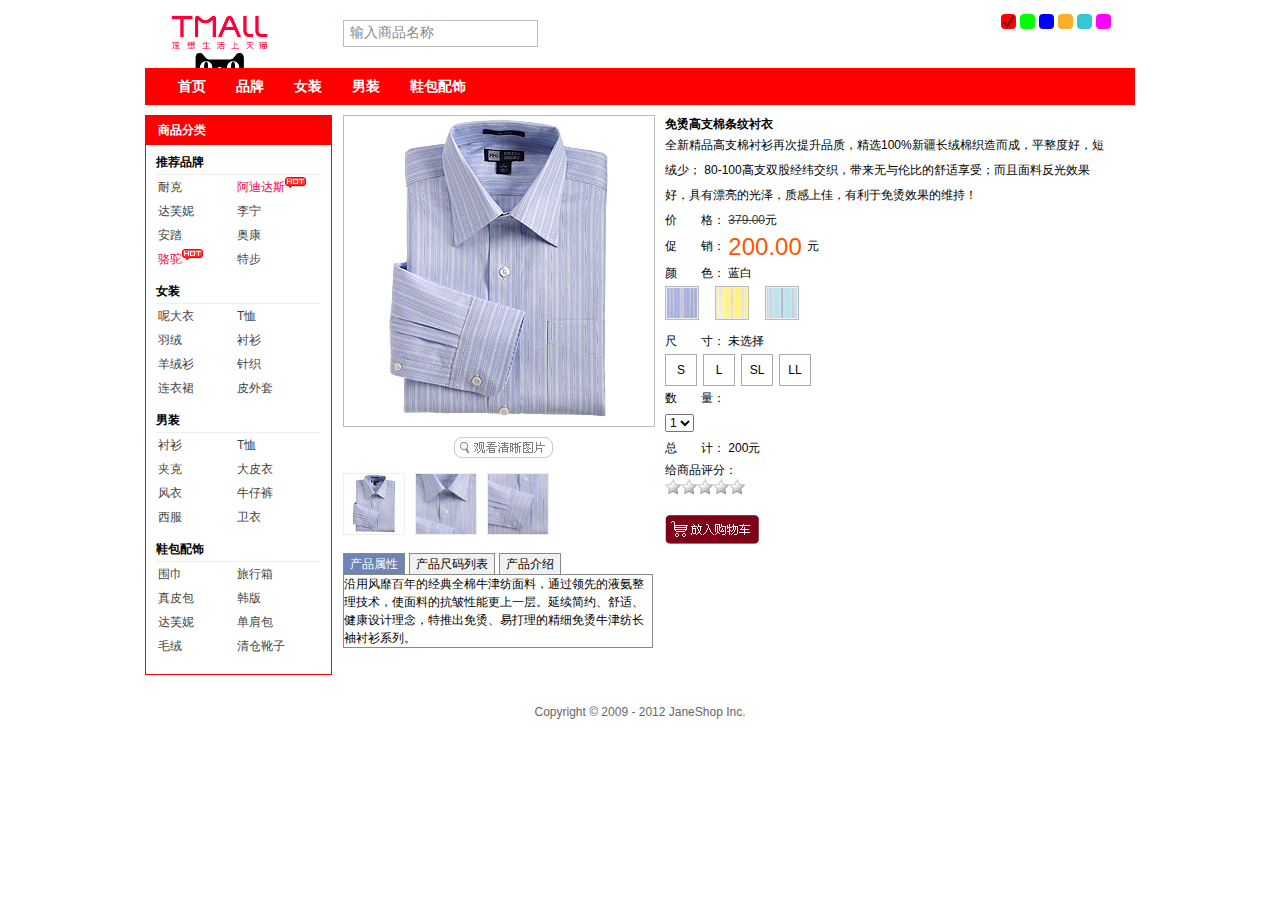
<file: detail.html>
<!DOCTYPE html>
<html lang="en">
<head>
	<meta charset="UTF-8">
	<title>Jane Shopping</title>
	<link rel="stylesheet" href="styles/reset.css">
	<link rel="stylesheet" href="styles/main.css">	
	<link rel="stylesheet" href="styles/skin_0.css" id="cssfile">
	<link rel="stylesheet" href="styles/thickbox.css">
	<script src="scripts/jquery-3.2.1.min.js" type="text/javascript"></script>
	<script src="scripts/jquery.cookie.js" type="text/javascript"></script>
	<script src="scripts/changeSkin.js" type="text/javascript"></script>
	<script src="scripts/input.js" type="text/javascript"></script>
	<script src="scripts/nav.js" type="text/javascript"></script>
	<script src="scripts/addhot.js" type="text/javascript"></script>
	<script src="scripts/jquery.jqzoom.js" type="text/javascript"></script>
	<script src="scripts/use_jqzoom.js" type="text/javascript"></script>
	<script src="scripts/jquery.thickbox.js" type="text/javascript"></script>
	<script src="scripts/switchImg.js" type="text/javascript"></script>
	<script src="scripts/tab.js" type="text/javascript"></script>
	<script src="scripts/switchColor.js" type="text/javascript"></script>
	<script src="scripts/sizeAndprice.js" type="text/javascript"></script>
	<script src="scripts/star.js" type="text/javascript"></script>
	<script src="scripts/finish.js" type="text/javascript"></script>
</head>
<body>
	<div id="header">
		<div class="contWidth">
			<a href="#nogo" class="logo">
				<img src="images/logo.png" alt="Jane Shopping">
			</a>
			<div class="search">
				<input type="text" id="inputSearch" class="" value="输入商品名称" />
			</div>
			<ul id="skin">
				<li id="skin_0" class="selected"></li>
				<li id="skin_1"></li>
				<li id="skin_2"></li>
				<li id="skin_3"></li>
				<li id="skin_4"></li>
				<li id="skin_5"></li>
			</ul>
			<div class="mainNav" id="nav">
			<ul class="nav">
				<li>
					<a href="#">首页</a>
				</li>
				<li>
					<a href="#">品牌</a>
					<div class="jnNav" >
						<div class="subitem">
							<dl class="fore">
								<dt>
									<a href="#nogo">品牌：</a>
								</dt>
								<dd>
									<em ><a href="#nogo">耐克</a></em>
									<em ><a href="#nogo">阿迪达斯</a></em>
									<em ><a href="#nogo">达芙妮</a></em>
									<em ><a href="#nogo">李宁</a></em>
									<em ><a href="#nogo">安踏</a></em>
									<em ><a href="#nogo">奥康</a></em>
									<em ><a href="#nogo">骆驼</a></em>
									<em ><a href="#nogo">特步</a></em>
									<em ><a href="#nogo">耐克</a></em>
									<em ><a href="#nogo">阿迪达斯</a></em>
									<em ><a href="#nogo">达芙妮</a></em>
									<em ><a href="#nogo">李宁</a></em>
									<em class="noborder"><a href="#nogo">特步</a></em>
								</dd>
							</dl>
							<dl class="fore">
								<dt>
									<a href="#nogo">品牌：</a>
								</dt>
								<dd>
									<em ><a href="#nogo">耐克</a></em>
									<em ><a href="#nogo">阿迪达斯</a></em>
									<em ><a href="#nogo">达芙妮</a></em>
									<em ><a href="#nogo">李宁</a></em>
									<em ><a href="#nogo">安踏</a></em>
									<em ><a href="#nogo">奥康</a></em>
									<em ><a href="#nogo">骆驼</a></em>
									<em ><a href="#nogo">特步</a></em>
									<em ><a href="#nogo">耐克</a></em>
									<em ><a href="#nogo">阿迪达斯</a></em>
									<em ><a href="#nogo">达芙妮</a></em>
									<em ><a href="#nogo">李宁</a></em>
									<em class="noborder"><a href="#nogo">特步</a></em>
								</dd>
							</dl>
						</div>
					</div>
				</li>
				<li>
					<a href="#">女装</a>
					<div class="jnNav" >
						<div class="subitem">
							<dl class="fore">
								<dt>
									<a href="#nogo">女装：</a>
								</dt>
								<dd>
									<em ><a href="#nogo">耐克</a></em>
									<em ><a href="#nogo">阿迪达斯</a></em>
									<em ><a href="#nogo">达芙妮</a></em>
									<em ><a href="#nogo">李宁</a></em>
									<em ><a href="#nogo">安踏</a></em>
									<em ><a href="#nogo">奥康</a></em>
									<em ><a href="#nogo">骆驼</a></em>
									<em ><a href="#nogo">特步</a></em>
									<em ><a href="#nogo">耐克</a></em>
									<em ><a href="#nogo">阿迪达斯</a></em>
									<em ><a href="#nogo">达芙妮</a></em>
									<em ><a href="#nogo">李宁</a></em>
									<em class="noborder"><a href="#nogo">特步</a></em>
								</dd>
							</dl>
							<dl class="fore">
								<dt>
									<a href="#nogo">女装：</a>
								</dt>
								<dd>
									<em ><a href="#nogo">耐克</a></em>
									<em ><a href="#nogo">阿迪达斯</a></em>
									<em ><a href="#nogo">达芙妮</a></em>
									<em ><a href="#nogo">李宁</a></em>
									<em ><a href="#nogo">安踏</a></em>
									<em ><a href="#nogo">奥康</a></em>
									<em ><a href="#nogo">骆驼</a></em>
									<em ><a href="#nogo">特步</a></em>
									<em ><a href="#nogo">耐克</a></em>
									<em ><a href="#nogo">阿迪达斯</a></em>
									<em ><a href="#nogo">达芙妮</a></em>
									<em ><a href="#nogo">李宁</a></em>
									<em class="noborder"><a href="#nogo">特步</a></em>
								</dd>
							</dl>
						</div>
					</div>
				</li>
				<li>
					<a href="#">男装</a>
					<div class="jnNav" >
						<div class="subitem">
							<dl class="fore">
								<dt>
									<a href="#nogo">男装：</a>
								</dt>
								<dd>
									<em ><a href="#nogo">耐克</a></em>
									<em ><a href="#nogo">阿迪达斯</a></em>
									<em ><a href="#nogo">达芙妮</a></em>
									<em ><a href="#nogo">李宁</a></em>
									<em ><a href="#nogo">安踏</a></em>
									<em ><a href="#nogo">奥康</a></em>
									<em ><a href="#nogo">骆驼</a></em>
									<em ><a href="#nogo">特步</a></em>
									<em ><a href="#nogo">耐克</a></em>
									<em ><a href="#nogo">阿迪达斯</a></em>
									<em ><a href="#nogo">达芙妮</a></em>
									<em ><a href="#nogo">李宁</a></em>
									<em class="noborder"><a href="#nogo">特步</a></em>
								</dd>
							</dl>
							<dl class="fore">
								<dt>
									<a href="#nogo">男装：</a>
								</dt>
								<dd>
									<em ><a href="#nogo">耐克</a></em>
									<em ><a href="#nogo">阿迪达斯</a></em>
									<em ><a href="#nogo">达芙妮</a></em>
									<em ><a href="#nogo">李宁</a></em>
									<em ><a href="#nogo">安踏</a></em>
									<em ><a href="#nogo">奥康</a></em>
									<em ><a href="#nogo">骆驼</a></em>
									<em ><a href="#nogo">特步</a></em>
									<em ><a href="#nogo">耐克</a></em>
									<em ><a href="#nogo">阿迪达斯</a></em>
									<em ><a href="#nogo">达芙妮</a></em>
									<em ><a href="#nogo">李宁</a></em>
									<em class="noborder"><a href="#nogo">特步</a></em>
								</dd>
							</dl>
						</div>
					</div>
				</li>
				<li>
					<a href="#">鞋包配饰</a>
					<div class="jnNav" >
						
					</div>
				</li>
			</ul>
			</div>
		</div>
	</div>
	<div id="content">
		<div class="janeshop">
			<div id="jnCatalog">
				<h2>商品分类</h2>
				<div class="jnCatainfo">
					<h3>推荐品牌</h3>
					<ul>
						<li><a href="#nogo">耐克</a></li>
						<li><a href="#nogo" class="promoted">阿迪达斯</a></li>
						<li><a href="#nogo">达芙妮</a></li>
						<li><a href="#nogo">李宁</a></li>
						<li><a href="#nogo">安踏</a></li>
						<li><a href="#nogo">奥康</a></li>
						<li><a href="#nogo" class="promoted">骆驼</a></li>
						<li><a href="#nogo">特步</a></li>
					</ul>
					<br class="clear" />
					<h3>女装</h3>
					<ul>
						<li><a href="#nogo">呢大衣</a></li>
						<li><a href="#nogo">T恤</a></li>
						<li><a href="#nogo">羽绒</a></li>
						<li><a href="#nogo">衬衫</a></li>
						<li><a href="#nogo">羊绒衫</a></li>
						<li><a href="#nogo">针织</a></li>
						<li><a href="#nogo">连衣裙</a></li>
						<li><a href="#nogo">皮外套</a></li>
					</ul>
					<br class="clear" />
					<h3>男装</h3>
					<ul>
						<li><a href="#nogo">衬衫</a></li>
						<li><a href="#nogo">T恤</a></li>
						<li><a href="#nogo">夹克</a></li>
						<li><a href="#nogo">大皮衣</a></li>
						<li><a href="#nogo">风衣</a></li>
						<li><a href="#nogo">牛仔裤</a></li>
						<li><a href="#nogo">西服</a></li>
						<li><a href="#nogo">卫衣</a></li>
					</ul>
					<br class="clear" />
					<h3>鞋包配饰</h3>
					<ul>
						<li><a href="#nogo">围巾</a></li>
						<li><a href="#nogo">旅行箱</a></li>
						<li><a href="#nogo">真皮包</a></li>
						<li><a href="#nogo">韩版</a></li>
						<li><a href="#nogo">达芙妮</a></li>
						<li><a href="#nogo">单肩包</a></li>
						<li><a href="#nogo">毛绒</a></li>
						<li><a href="#nogo">清仓靴子</a></li>
					</ul>
					<br class="clear" />
				</div>
			</div>
			<!-- 商品信息 start -->
			<div id="jnProitem">
				<div class="jqzoomWrap">
					<a href="images/pro_img/blue_one_big.jpg" class="jqzoom" rel="gal1" title="免烫高支棉衬衣"><img src="images/pro_img/blue_one_small.jpg" alt="免烫高支棉衬衣" title="免烫高支棉衬衣"></a>
				</div>
				<span>
					<a id="thickImg" class="thickbox" href="images/pro_img/blue_one_big.jpg" title="介绍文字"><img  src="images/look.gif" alt="点击查看大图"></a>
				</span>
				<ul class="imgList">
					<li class="imgList_blue">
						<a href="javascriopg:void(0);" rel="{gallery:'gal1', smallimage:'images/pro_img/blue_one_small.jpg', largeimage:'images/pro_img/blue_one_big.jpg'}">
						<img src="images/pro_img/blue_one.jpg" alt=""></a>
					</li>
					<li class="imgList_blue">
						<a href="javascriopg:void(0);" rel="{gallery:'gal1', smallimage:'images/pro_img/blue_two_small.jpg', largeimage:'images/pro_img/blue_two_big.jpg'}">
							<img src="images/pro_img/blue_two.jpg" alt="">
						</a>
					</li>
					<li class="imgList_blue">
						<a href="javascriopg:void(0);" rel="{gallery:'gal1', smallimage:'images/pro_img/blue_three_small.jpg', largeimage:'images/pro_img/blue_three_big.jpg'}">
							<img src="images/pro_img/blue_three.jpg" alt="">
						</a>
					</li>


					<li class="imgList_green hide">
						<a href="javascriopg:void(0);" rel="{gallery:'gal1', smallimage:'images/pro_img/green_one_small.jpg', largeimage:'images/pro_img/green_one_big.jpg'}">
							<img src="images/pro_img/green_one.jpg" alt=""></a>
					</li>
					<li class="imgList_green hide">
						<a href="javascriopg:void(0);" rel="{gallery:'gal1', smallimage:'images/pro_img/green_two_small.jpg', largeimage:'images/pro_img/green_two_big.jpg'}">
							<img src="images/pro_img/green_two.jpg" alt=""></a>
					</li>

					<li class="imgList_yellow hide">
						<a href="javascriopg:void(0);" rel="{gallery:'gal1', smallimage:'images/pro_img/yellow_one_small.jpg', largeimage:'images/pro_img/yellow_one_big.jpg'}">
							<img src="images/pro_img/yellow_one.jpg" alt="">
						</a>
					</li>
					<li class="imgList_yellow hide">
						<a href="javascriopg:void(0);" rel="{gallery:'gal1', smallimage:'images/pro_img/yellow_two_small.jpg', largeimage:'images/pro_img/yellow_two_big.jpg'}">
							<img src="images/pro_img/yellow_two.jpg" alt="">
						</a>
					</li>
					<li class="imgList_yellow hide">
						<a href="javascriopg:void(0);" rel="{gallery:'gal1', smallimage:'images/pro_img/yellow_three_small.jpg', largeimage:'images/pro_img/yellow_three_big.jpg'}">
							<img src="images/pro_img/yellow_three.jpg" alt="">
						</a>
					</li>

				</ul>
				<div class="tab">
					<div class="tab_menu">
						<ul>
							<li class="selected">产品属性</li>
							<li>产品尺码列表</li>
							<li>产品介绍</li>
						</ul>
					</div>
					<div class="tab_box">
						<div>沿用风靡百年的经典全棉牛津纺面料，通过领先的液氨整理技术，使面料的抗皱性能更上一层。延续简约、舒适、健康设计理念，特推出免烫、易打理的精细免烫牛津纺长袖衬衫系列。 </div>
						<div class="hide">来自新疆无污染的生态棉花，采用紧密纺精梳棉纱，单经双纬的织造组织，造就了颗粒饱满、朴实无华、温润细腻的经典牛津纺，易洗快干、手感丰软、吸湿性好。设计师遵循布料完美肌理，立体剪裁，曲摆的现代人性化裁减，相得益彰，浑然天成。</div>
						<div class="hide">					世界权威德国科德宝的衬和英国高士缝纫线使成衣领型自然舒展、永不变形，缝线部位平服工整、牢固耐磨；人性化的4片式后背打褶结构设计提供更舒适的活动空间；领尖扣的领型设计戴或不戴领带风格炯同、瞬间呈现；醇正天然设计，只为彰显自然荣耀。</div>
					</div>
				</div>
							</div>
			<!-- 商品信息 end -->

			<!-- 商品列表 start -->
			<div id="jnDetails">
				<div class="jnProDetail">
					<h4>免烫高支棉条纹衬衣</h4>
					<ul class="jnProDetailList">
						<li>全新精品高支棉衬衫再次提升品质，精选100%新疆长绒棉织造而成，平整度好，短绒少； 80-100高支双股经纬交织，带来无与伦比的舒适享受；而且面料反光效果好，具有漂亮的光泽，质感上佳，有利于免烫效果的维持！</li>
						<li>
							<span>价&#12288;&#12288;格：</span>
							<strong class="del">379.00</strong>元
						</li>
						<li class="tbDetailPrice">
							<span>促&#12288;&#12288;销：</span>
							<strong>200.00</strong>元
						</li>
						<li class="color_change">
							<span>颜&#12288;&#12288;色：</span>
	   						<strong>蓝白</strong>
							<ul>
								<li><img alt="蓝白" src="images/pro_img/blue.jpg" /></li>
								<li><img alt="黄白" src="images/pro_img/yellow.jpg" /></li>
								<li><img alt="粉绿" src="images/pro_img/green.jpg" /></li>
							</ul>
						</li>
						<li class="pro_size">
							<span>尺&#12288;&#12288;寸：</span>
	   						<strong>未选择</strong>
							<ul>
								<li>S</li>
								<li>L</li>
								<li>SL</li>
								<li>LL</li>
							</ul>
	   					</li>
						<li >
							<span>数&#12288;&#12288;量：</span>
							<div class="pro_num">
								<select id="num_sort">
									<option value="1">1</option>
									<option value="2">2</option>
									<option value="3">3</option>
									<option value="4">4</option>
									<option value="5">5</option>
								</select>
							</div>
	   					</li>
						<li class="pro_price">
							<span>总&#12288;&#12288;计：</span>
	   						<strong>200</strong>元
	   					</li>
					</ul>
					<div class="pro_rating">
						给商品评分：
						<ul class="rating nostar">
							<li class="one"><a href="#" title="1分">1</a></li>
							<li class="two"><a href="#" title="2分"></a></li>
							<li class="three"><a href="#" title="3分"></a></li>
							<li class="four"><a href="#" title="4分"></a></li>
							<li class="five"><a href="#" title="5分"></a></li>
						</ul>
					</div>
					<div id="cart">
						<a href="#"><img src="images/btn_cart.png" alt="放入购物车"></a>
					</div>
				</div>
			</div>
		</div>
	</div>
	<div id="footer">Copyright © 2009 - 2012 JaneShop Inc. </div>
</body>
</html>
</file>
<file: styles/main.css>
﻿
#header {
	background: scroll 0 0 #fff;
	height:105px;
}

#header .contWidth {
	position: relative;
	height: 105px;
	width: 990px;
	margin: 0 auto;
	z-index: 100;
}

#header .logo {
	float: left;
	margin:0 0 0 10px;
	color: #fff;
	line-height: 80px;
}

#header .logo img {
	height: 70px;
	display: block;
}

#header .search {
	position: absolute;
	left: 198px;
	top: 20px;
}

#inputSearch {
	color: #888;
	border: 1px solid #babebf;
	font-size: 14px;
	height: 17px;
	widows: 200px;
	padding: 3px 6px 5px 6px;
}

#inputSearch .focus {
	border: 1px solid #00a5ff;
}

#skin {
	float: right;
	margin: 10px;
	padding: 4px;
	width: 120px;
}

#skin li {
	margin-right: 4px;
	width: 15px;
	height: 15px;
	overflow: hidden;
	display: block;
	cursor:pointer;
	float: left;
	text-indent: -9999px;
	border-radius: 4px;
}

#skin_0 {
	background-color: #f00;
}

#skin_1 {
	background-color: #0f0;
}

#skin_2 {
	background-color: #00f;
}

#skin_3 {
	background-color: #F9AF2A;
}

#skin_4 {
	background-color: #37C7D4;
}

#skin_5 {
	background-color: #f0f;
}

#skin .selected {
	background-image: url(../images/selected.png);
	background-size: 70% 70%;
	background-repeat: no-repeat;
	background-position: center;
}


.mainNav {
	position: absolute;
	top: 68px;
	left: 0;
	height: 37px;
	line-height: 37px;
	width: 990px;
	z-index: 100;
	background: #4a4a4a;
}

.mainNav .nav {
	display: inline;
	float: left;
	margin-left: 25px;
}

.mainNav ul li {
	float: left;
	display: inline;
	margin-right: 14px;
	position: relative;
	z-index: 100;
}

.mainNav ul li a {
	display: block;
	padding: 0 8px;
	font-weight: 700;
	color: #fff;
	font-size: 14px;
}

.jnNav {
	background: #ffffff;
	border: 1px solid #b1b1b1;
	border-top: 0;
	overflow: hidden;
	position: absolute;
	top: 37px;
	left: 0;
	width: 474px;
	z-index: 100;
	display: none;
}

.jnNav .subitem {
	float: left;
	height: auto !important;
	min-height: 100px;
	padding: 10px 12px;
	width: 450px;
}

.jnNav .subitem dl{
	border-top: 1px solid #c4c4c4;
	overflow: hidden;
	padding: 8px 0;
	float: left;
}

.jnNav .subitem dt {
	float: left;
	font-weight: bold;
	line-height: 16px;
	padding: 4px 3px;
	text-align: center;
	width: 76px;
}

.jnNav .subitem dd {
	float: left;
	overflow: hidden;
	padding: 0;
	width: 364px;
}

.jnNav .subitem dt a {
	color: #000;
}

.subitem .fore em {
	float: left;
}

.subitem .fore dd a{
	border-right: 1px solid #ccc;
	color: #444;
	font-size:12px;
	height: 18px;
	line-height: 18px;
	font-weight: normal;
	margin: 5px auto;
}

.subitem .fore dd a:hover{
	color: #008cd7;
	text-decoration: none;
}

#content {
	clear: left;
	margin: 0 auto;
	position: relative;
	width: 990px;
}

.janeshop {
	height: 560px;
	overflow: hidden;
	padding: 10px 0;
}

#jnCatalog {
	float: left;
	height: 560px;
	margin: 0 11px 0 0;
	overflow: hidden;
	width: 187px;
}

#jnCatalog h2 {
	height: 30px;
	line-height: 30px;
	color: #fff;
	font-size: 12px;
	text-indent: 13px;
	background-color: #6e6e6e;
}

.jnCatainfo {
	border: 1px solid #6e6e6e;
	border-style: none solid solid;
	border-width: 0 1px 1px;
	height: 524px;
	overflow: hidden;
	padding: 5px 10px 0;
	width: 165px;
}

.jnCatainfo h3 {
	border-bottom: 1px solid #eee;
	height: 24px;
	line-height: 24px;
	width: 164px;
}

.jnCatainfo ul{
	 float: left;
	 padding: 0 2px 8px;
}

.jnCatainfo li {
	color: #aeadae;
	float: left;
	height: 24px;
	line-height: 24px;
	width: 79px;
	overflow: hidden;
	position: relative;
}

.jnCatainfo li a {
	color: #444;
}

.jnCatainfo li a:hover {
	color: #008cd7;
	text-decoration: none;
}

.jnCatainfo li a.promoted {
	color: #f9044e;
}

.jnCatainfo li .hot {
	background: url("../images/hot.gif") no-repeat scroll 0 0 transparent;
	height: 16px;
	position: absolute;
	top: 0;
	width: 21px;	
}

#jnImageroll {
	float: left;
	height: 320px;
	margin: 0 11px 0 0;
	overflow: hidden;
	position: relative;
	width: 550px;
}

#jnImageroll img {
	position: absolute;
	left: 0;
	top: 0;
}

#jnImageroll div{
	bottom: 0;
	overflow: hidden;
	position: absolute;
	float: left;
}

#jnImageroll div a {
	background-color: #444;
	color: #fff;
	display: inline-block;
	float: left;
	height: 32px;
	margin-right: 1px;
	overflow: hidden;
	padding: 5px 15px;
	text-align: center;
	width: 79px;
	text-decoration: none;
}

#jnImageroll div a em {
	cursor: pointer;
	display: block;
	height: 16px;
	overflow: hidden;
	width: 79px;
}

#jnImageroll .last {
	margin: 0;
	width: 80px;
}

#jnImageroll a.chos {
	background: url("../images/adindex.gif") no-repeat center 39px #37a7d7;
	color: #fff;
}

#jnNotice {
	float: left;
	height: 321px;
	overflow: hidden;
	width: 230px;
}

#jnMiaosha {
	float: left;
	height: 176px;
	margin-bottom: 10px;
	overflow: hidden;
	width: 230px;
}

.JS_css3 img {
	-webkit-transition: 1s;
	-moz-transition: 1s;
	transition: 1s;
}

.JS_css3 img:hover {
	-webkit-transform: rotate(720deg,);
	-moz-transform: rotate(720deg);
	transform: rotate(720deg);
}

#jnNoticeInfo {
	float: left;
	border: 1px solid #dfdfdf;
	height: 133px;
	overflow: hidden;
	width: 228px;
}

#jnNoticeInfo h2 {
	height: 23px;
	line-height: 23px;
	border-bottom: 1px solid #dfdfdf;
	text-indent: 12px;
}

#jnNoticeInfo ul {
	float: left;
	padding: 6px 2px 0 12px;
}

#jnNoticeInfo li {
	height: 20px;
	line-height: 20px;
	overflow: hidden;
}

#jnNoticeInfo li a {
	color: #666;
}

#jnNoticeInfo li a:hover {
	color: #008cd7;
	text-decoration: none;
}

#tooltip {
	position: absolute;
	border: 1px solid #333;
	background: #f7f5d1;
	padding: 1px;
	color: #333;
	display: none;
}

#jnBrand {
	float: left;
	height: 230px;
	margin: 10px 0 0 0;
	overflow: hidden;
	width: 790px;
}

#jnBrandTab {
	border-bottom: 1px solid #e4e4e4;
	height: 29px;
	position: relative;
	width: 790px;
	float: left;
}

#jnBrandTab h2 {
	height: 29px;
	line-height: 29px;
	left: 0;
	position: absolute;
	width: 100px;
}

#jnBrandTab ul {
	position: absolute;
	right: 0;
	top: 10px;
}

#jnBrandTab li {
	float: left;
	margin: 0 10px 0 0;
}

#jnBrandTab li a {
	background: #e4e4e4;
	color: #000;
	display: inline-block;
	height: 20px;
	line-height: 20px;
	padding: 0 10px;
}

#jnBrandTab .chos {
	background: url("../images/chos.gif") no-repeat scroll 50% bottom transparent;
	padding-bottom: 3px;
}

#jnBrandTab .chos a {
	background-color: #fa5889;
	color: #fff;
	outline: 0 none;
}

#jnBrandContent {
	float: left;
	height: 188px;
	overflow: hidden;
	margin: 8px 5px;
	width: 780px;
	position: relative;
}

#jnBrandList {
	position: absolute;
	left: 0;
	top: 0;
	width: 3200px;
}

#jnBrandContent li {
	float: left;
	height: 164px;
	overflow: hidden;
	padding: 0 5px 24px;
	position: relative;
	width: 185px;
}

#jnBrandContent li>a{
	display: block;
	height: 100%;
	position: relative;
	width: 100%;
}
#jnBrandContent li img {
	left: 0;
	position: absolute;
	width: 100%;
	top: 0;
}

#jnBrandContent li span {
	background-color: #efefef;
	bottom: 0;
	color: #666;
	display: block;
	font-size: 14px;
	height: 24px;
	line-height: 24px;
	overflow: hidden;
	position: absolute;
	text-align: center;
	width: 185px;
}

#jnBrandContent li a {
	color: #666;
}

#jnBrandContent li a:hover {
	color: #008cd7;
	text-decoration: none;
}

#jnBrandContent .imgMask {
	background: #fff;
	cursor: pointer;
	filter:alpha(opacity=0);	
	opacity: 0;
	position: absolute;
	height: 100%;
	width: 100%;
	left: 0;
	top: 0;	
}

.JS_live {
	position: relative;
	height:100%;
}

#jnBrandContent .imgOver {
	background: url("../images/zoom.gif") no-repeat 50% 50% #fff;
	filter: alpha(opcity=60);
	opacity: 0.6;
}

/*商品详情页detail*/
#jnProitem {
	float: left;
	width: 312px;
	height: 560px;
	display: inline;
}

#jnDetails {
	float:left;
	display: inline;
	overflow: hidden;
	width: 468px;
}

#jnProitem .jqzoomWrap {
	border: 1px solid #bbb;
	cursor: pointer;
	float: left;
	padding: 0;
	position: relative;
}

#jnProitem span {
	clear: both;
	display: block;
	padding-bottom: 10px;
	padding-top: 10px;
	text-align: center;
	width: 320px;
}

#jnProitem ul.imgList {
	height: 80px;
}

#jnProitem ul.imgList li {
	float: left;
	margin-right: 10px;
}

#jnProitem ul.imgList li img {
	width: 60px;
	height: 60px;
	padding: 1px;
	background: #eee;
	cursor: pointer;
}

#jnProitem ul.imgList li img:hover {
	padding: 1px;
	background: #999;
}

.tab {
	clear: both;
	float: left;
	height: 230px;
	overflow: hidden;
	width: 310px;
}

.tab .tab_menu {
	clear: both;
}

.tab .tab_menu li {
	float: left;
	text-align: center;
	cursor: pointer;
	list-style: none;
	padding: 1px 6px;
	margin-right: 4px;
	background: #f1f1f1;
	border: 1px solid #898989;
	border-bottom: none;
}

.tab .tab_menu li.hover {
	background: #dfdfdf;
}

.tab .tab_menu li.selected {
	color: #fff;
	background: #6d84b4;
}

.tab .tab_box {
	clear: both;
	border: 1px solid #898989;
}

.tab .hide {
	display: none;
}

#jnDetails {
	float: left;
	display: inline;
	overflow: hidden;
	width: 468px;
}

#jnDetails .jnProDetail {
	padding: 0 10px 10px 10px;
}

#jnDetails .jnProDetailList li {
	line-height: 25px;
	float: left;
	width: 100%;
}

#jnDetails .jnProDetailList strong.del {
	color: #404040;
	font-size: 12px;
	position: static;
	text-decoration: line-through;
}

#jnDetails .jnProDetailList strong {
	font-weight: 400;
}

#jnDetails .jnProDetailList .tbDetailPrice strong {
	font-weight: 700;
	color: #f50;
	font: 24px Tahoma, Arial, Helvetica, sans-serif;
	padding-right: 5px;
	vertical-align: middle;
}

#jnDetails .jnProDetailList .color_change li , #jnDetails .jnProDetailList .pro_size li {
	float: left;
	margin-right: 10px;
	width: 40px;
}

#jnDetails .jnProDetailList .color_change img {
	width: 30px;
	height: 30px;
	padding: 1px;
	background: #eee;
	border: 1px solid #bbb;
	cursor: pointer;
}

#jnDetails .jnProDetailList .color_change img:hover,#jnDetails .jnProDetailList .color_change img.hover {
	border: 1px solid #f60;
}

#jnDetails .jnProDetailList .pro_size li {
	display: block;
	margin-right: 6px;
	border: 1px solid #aaa;
	cursor: pointer;
	width: 30px;
	line-height: 30px;
	overflow: hidden;
	text-align: center;
}

#jnDetails .jnProDetailList .pro_size li.cur {
	border: 1px solid #aaa;
	background-color: #f60;
}

/*rating css*/
.rating {
	overflow: hidden;
	width: 80px;
	height: 16px;
	margin: 0 0 20px 0;
	padding: 0;
	list-style: none;
	clear: both;
	position: relative;
	background: url("../images/star-matrix.gif") no-repeat 0 0 ;
}

.nostar {
	background-position: 0 0;
}
.onestar {
	background-position: 0 -16px;
}

.twostar {
	background-position: 0 -32px;
}

.threestar {
	background-position: 0 -48px;
}

.fourstar {
	background-position: 0 -64px;
}

.fivestar {
	background-position: 0 -80px;
}

ul.rating li {
	cursor: pointer;
	float: left;
	text-indent: -999em;
}

ul.rating li a {
	position: absolute;
	left: 0;
	top: 0;
	width: 16px;
	height: 16px;
	text-decoration: none;
	z-index: 200;
}

ul.rating li.one a {left:0;}
ul.rating li.two a {left: 16px;}
ul.rating li.three a {left: 32px;}
ul.rating li.four a {left: 48px;}
ul.rating li.five a {left: 64px;}
ul.rating li a:hover {
	z-index: 2;
	width: 80px;
	height: 16px;
	overflow: hidden;
	left: 0;
	background: url("../images/star-matrix.gif") no-repeat 0 0;
}
ul.rating li.one a:hover {background-position: 0 -96px;}
ul.rating li.two a:hover {background-position: 0 -112px;}
ul.rating li.three a:hover {background-position: 0 -128px;}
ul.rating li.four a:hover {background-position: 0 -144px;}
ul.rating li.five a:hover {background-position: 0 -160px;}

/*footer*/
#footer {
	margin: 0 auto;
	width: 990px;
	color: #666;
	padding: 18px 0;
	text-align: center;
}

/*tooltip*/
#tooltip {
	position: absolute;
	border: 1px solid #333;
	background: #f7f5d1;
	padding: 1px;
	color: #333;
	display: none;
}



/* jquery zoom */
.zoomPad{
	position:relative;
	float:left;
	z-index:99;
	cursor:crosshair;
	font-size: 0;
}
.zoomPreload{
   -moz-opacity:0.8;
   opacity: 0.8;
   filter: alpha(opacity = 80);
   color: #333;
   font-size: 12px;
   font-family: Tahoma;
   text-decoration: none;
   border: 1px solid #CCC;
   background-color: white;
   padding: 8px;
   text-align:center;
   background-image: url(../images/zoomloader.gif);
   background-repeat: no-repeat;
   background-position: 43px 30px;
   z-index:110;
   width:90px;
   height:43px;
   position:absolute;
   top:0px;
   left:0px;
    * width:100px;
    * height:49px;
}
.zoomPup{
	overflow:hidden;
	background-color: #FFF;
	-moz-opacity:0.6;
	opacity: 0.6;
	filter: alpha(opacity = 60);
	z-index:120;
	position:absolute;
	border:1px solid #CCC;
	z-index:101;
	cursor:crosshair;
}
.zoomOverlay{
	position:absolute;
	left:0px;
	top:0px;
	background:#FFF;
	/*opacity:0.5;*/
	z-index:5000;
	width:100%;
	height:100%;
	display:none;
    z-index:101;
}
.zoomWindow{
	position:absolute;
	left:110%;
	top:40px;
	background:#FFF;
	z-index:6000;
	height:auto;
  z-index:10000;
  z-index:110;
}
.zoomWrapper{
	position:relative;
	border:1px solid #999;
  z-index:110;
}
.zoomWrapperTitle{
	display:block;
	background:#999;
	color:#FFF;
	height:18px;
	line-height:18px;
	width:100%;
  overflow:hidden;
	text-align:center;
	font-size:12px;
  position:absolute;
  top:0px;
  left:0px;
  z-index:120;
  -moz-opacity:0.6;
  opacity: 0.6;
  filter: alpha(opacity = 60);
}
.zoomWrapperImage{
	display:block;
  position:relative;
  overflow:hidden;
  z-index:110;

}
.zoomWrapperImage img{
  border:0px;
  display:block;
  position:absolute;
  z-index:101;
}
.zoomIframe{
  z-index: -1;
  filter:alpha(opacity=0);
  -moz-opacity: 0.80;
  opacity: 0.80;
  position:absolute;
  display:block;
}
</file>
<file: styles/skin_0.css>
#nav {
	background: #f00;
}
#jnCatalog h2 {
	background: #f00;
}

#jnCatalog .jnCatainfo {
	border-color: #f00;
}
</file>
<file: styles/thickbox.css>
/* ----------------------------------------------------------------------------------------------------------------*/
/* ---------->>> global settings needed for thickbox <<<-----------------------------------------------------------*/
/* ----------------------------------------------------------------------------------------------------------------*/
*{padding: 0; margin: 0;}

/* ----------------------------------------------------------------------------------------------------------------*/
/* ---------->>> thickbox specific link and font settings <<<------------------------------------------------------*/
/* ----------------------------------------------------------------------------------------------------------------*/
#TB_window {
	font: 12px Arial, Helvetica, sans-serif;
	color: #333333;
}

#TB_secondLine {
	font: 10px Arial, Helvetica, sans-serif;
	color:#666666;
}

#TB_window a:link {color: #666666;}
#TB_window a:visited {color: #666666;}
#TB_window a:hover {color: #000;}
#TB_window a:active {color: #666666;}
#TB_window a:focus{color: #666666;}

/* ----------------------------------------------------------------------------------------------------------------*/
/* ---------->>> thickbox settings <<<-----------------------------------------------------------------------------*/
/* ----------------------------------------------------------------------------------------------------------------*/
#TB_overlay {
	position: fixed;
	z-index:100;
	top: 0px;
	left: 0px;
	height:100%;
	width:100%;
}

.TB_overlayMacFFBGHack {background: url(macFFBgHack.png) repeat;}
.TB_overlayBG {
	background-color:#000;
	filter:alpha(opacity=75);
	-moz-opacity: 0.75;
	opacity: 0.75;
}

* html #TB_overlay { /* ie6 hack */
     position: absolute;
     height: expression(document.body.scrollHeight > document.body.offsetHeight ? document.body.scrollHeight : document.body.offsetHeight + 'px');
}

#TB_window {
	position: fixed;
	background: #ffffff;
	z-index: 102;
	color:#000000;
	display:none;
	border: 4px solid #525252;
	text-align:left;
	top:50%;
	left:50%;
}

* html #TB_window { /* ie6 hack */
position: absolute;
margin-top: expression(0 - parseInt(this.offsetHeight / 2) + (TBWindowMargin = document.documentElement && document.documentElement.scrollTop || document.body.scrollTop) + 'px');
}

#TB_window img#TB_Image {
	display:block;
	margin: 15px 0 0 15px;
	border-right: 1px solid #ccc;
	border-bottom: 1px solid #ccc;
	border-top: 1px solid #666;
	border-left: 1px solid #666;
}

#TB_caption{
	height:25px;
	padding:7px 30px 10px 25px;
	float:left;
}

#TB_closeWindow{
	height:25px;
	padding:11px 25px 10px 0;
	float:right;
}

#TB_closeAjaxWindow{
	padding:7px 10px 5px 0;
	margin-bottom:1px;
	text-align:right;
	float:right;
}

#TB_ajaxWindowTitle{
	float:left;
	padding:7px 0 5px 10px;
	margin-bottom:1px;
}

#TB_title{
	background-color:#e8e8e8;
	height:27px;
}

#TB_ajaxContent{
	clear:both;
	padding:2px 15px 15px 15px;
	overflow:auto;
	text-align:left;
	line-height:1.4em;
}

#TB_ajaxContent.TB_modal{
	padding:15px;
}

#TB_ajaxContent p{
	padding:5px 0px 5px 0px;
}

#TB_load{
	position: fixed;
	display:none;
	height:13px;
	width:208px;
	z-index:103;
	top: 50%;
	left: 50%;
	margin: -6px 0 0 -104px; /* -height/2 0 0 -width/2 */
}

* html #TB_load { /* ie6 hack */
position: absolute;
margin-top: expression(0 - parseInt(this.offsetHeight / 2) + (TBWindowMargin = document.documentElement && document.documentElement.scrollTop || document.body.scrollTop) + 'px');
}

#TB_HideSelect{
	z-index:99;
	position:fixed;
	top: 0;
	left: 0;
	background-color:#fff;
	border:none;
	filter:alpha(opacity=0);
	-moz-opacity: 0;
	opacity: 0;
	height:100%;
	width:100%;
}

* html #TB_HideSelect { /* ie6 hack */
     position: absolute;
     height: expression(document.body.scrollHeight > document.body.offsetHeight ? document.body.scrollHeight : document.body.offsetHeight + 'px');
}

#TB_iframeContent{
	clear:both;
	border:none;
	margin-bottom:-1px;
	margin-top:1px;
	_margin-bottom:1px;
}
</file>
